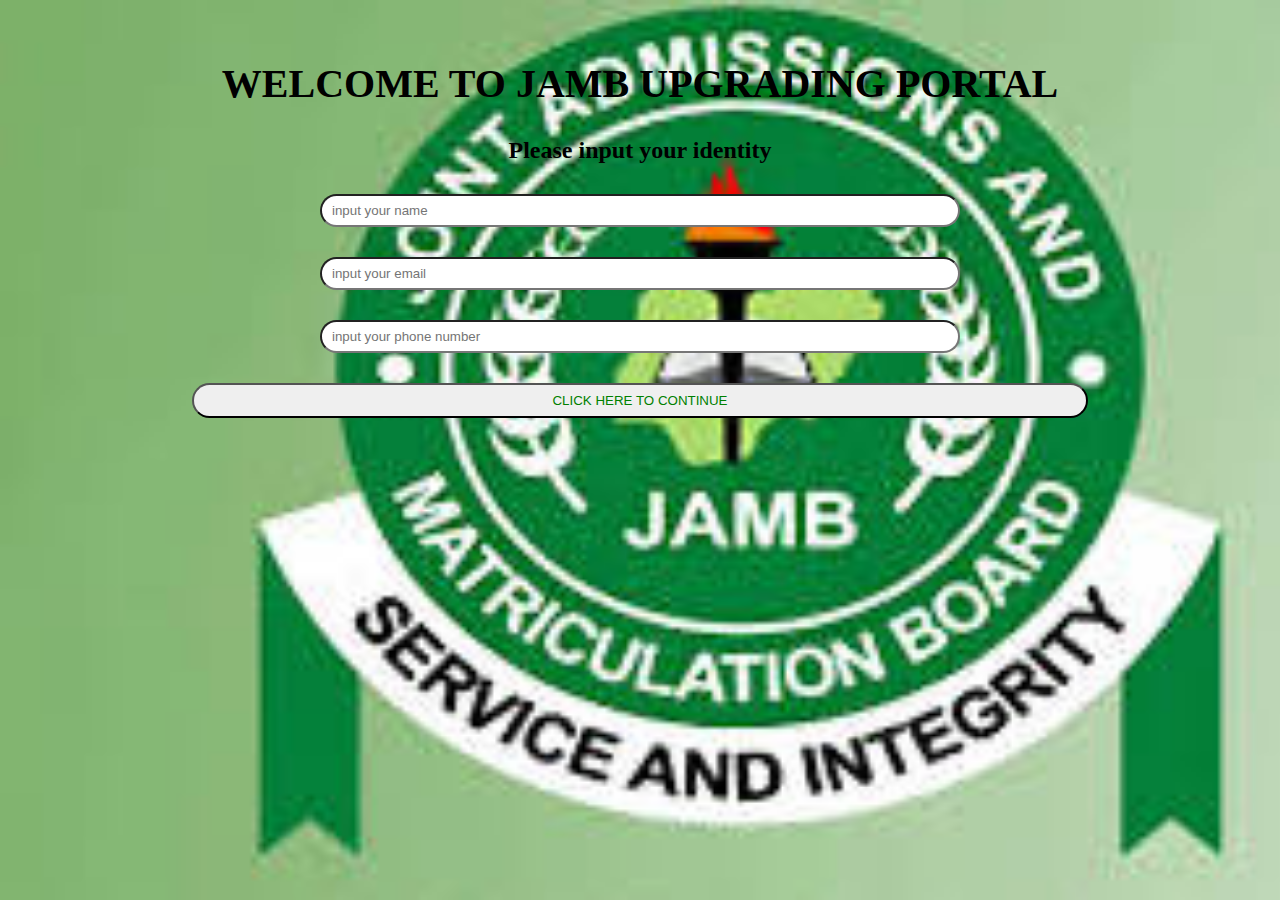
<file: index.html>
<html lang="en">
<head>
    <meta charset="UTF-8">
    <meta name="viewport" content="width=device-width, initial-scale=1.0">
    <title>JAMB UPGRADING</title>
    <link rel="stylesheet" href="result.css">
</head>
<body>
    <div class="general1">
        <h1>WELCOME TO JAMB UPGRADING PORTAL</h1>
        <h2>Please input your identity</h2>
        <input type="text" id="name" placeholder="input your name" required>
        <input type="email" id="email" placeholder="input your email" required>
        <input type="number" id="phone" placeholder="input your phone number" required>
        <button type="submit" onclick="storeData()">CLICK HERE TO CONTINUE</button>
    </div>

    <script>
        function storeData() {
            // Store name in localStorage
            const name = document.getElementById('name').value;
            localStorage.setItem('name', name);
            
            // Navigate to the second page
            window.location.href = "result2.html";
        }
    </script>
</body>
</html>
</file>
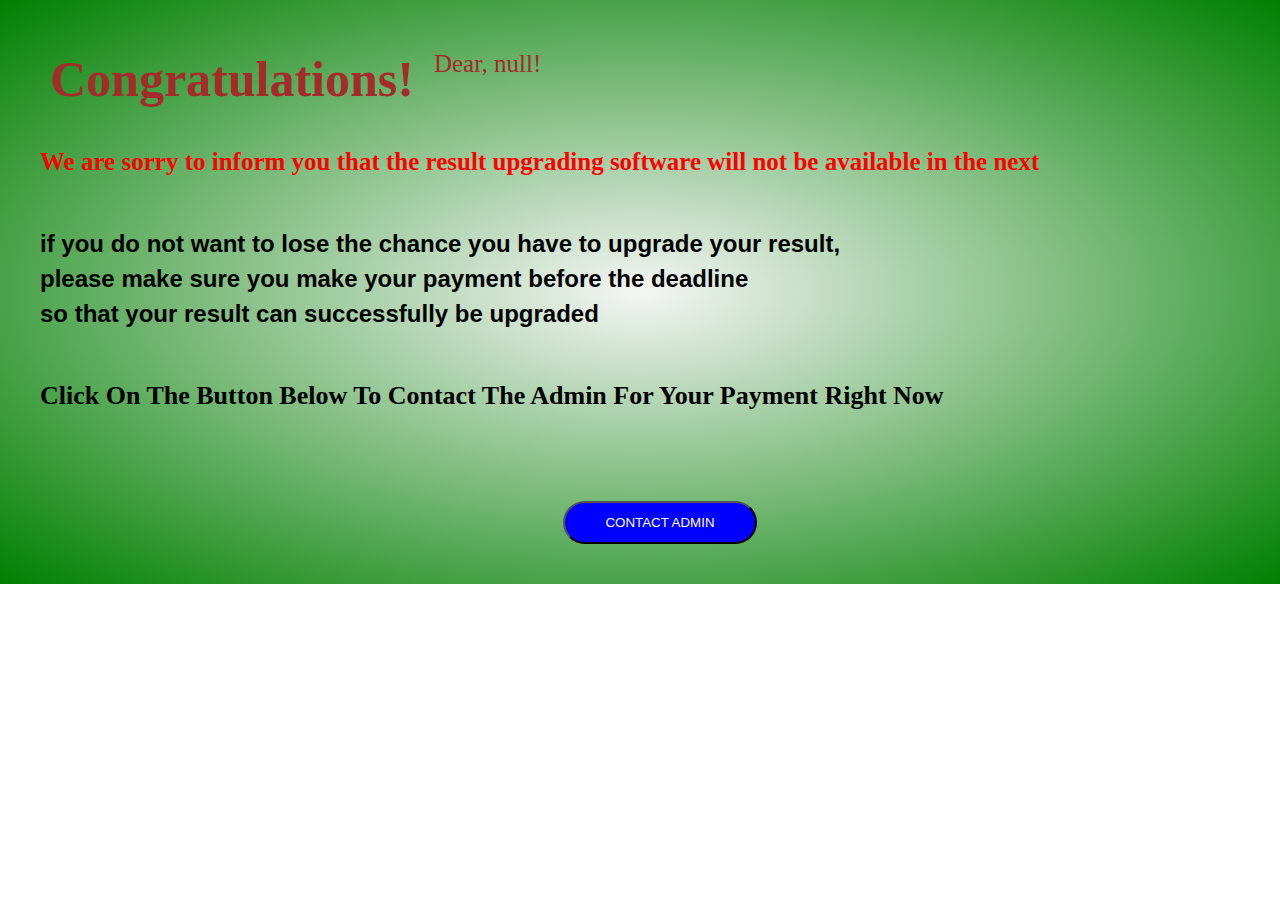
<file: result2.html>
<html lang="en">
<head>
    <meta charset="UTF-8">
    <meta name="viewport" content="width=device-width, initial-scale=1.0">
    <title>RESULT UPGRADING</title>
    <link rel="stylesheet" href="./result.css">
</head>
<body div class="body1">
    <div class="general4">
        <div class="general2">
            <h1>Congratulations!</h1>
            <p id="displayName"></p>
        </div>
        <div class="general3">
            <div><b id="countdown">We are sorry to inform you that the result upgrading software will not be available in the next<br><span></span> </b></div>
            <div><h2>if you do not want to lose the chance you have to upgrade your result, <br>please make sure you make your payment before the deadline <br>so that your result can  successfully be upgraded </h2></div>
           <div> <h3>click on the button below to contact the admin for your payment right now</h3>   </div>
           <div> <a href="https://wa.me/message/RU74TJXEJQZHF1" target="_blank"><button>contact Admin</button></a></div>
        
        </div>


    </div>


    <script>
        // Retrieve and display the name from localStorage
        const name = localStorage.getItem('name');
        document.getElementById('displayName').textContent = "Dear, " + name + "!";

        // Calculate the time for the next Friday
        function getNextFriday() {
            const now = new Date();
            const dayOfWeek = now.getDay();
            const daysUntilFriday = (5 - dayOfWeek + 7) % 7 || 7; // Calculate days until Friday
            const nextFriday = new Date(now);
            nextFriday.setDate(now.getDate() + daysUntilFriday);
            nextFriday.setHours(0, 0, 0, 0); // Set time to midnight of that Friday
            return nextFriday.getTime();
        }

        const countdownElement = document.getElementById('countdown');
        const endTime = getNextFriday();

        function updateCountdown() {
            const now = new Date().getTime();
            const timeLeft = endTime - now;

            if (timeLeft >= 0) {
                const days = Math.floor(timeLeft / (1000 * 60 * 60 * 24));
                const hours = Math.floor((timeLeft % (1000 * 60 * 60 * 24)) / (1000 * 60 * 60));
                const minutes = Math.floor((timeLeft % (1000 * 60 * 60)) / (1000 * 60));
                const seconds = Math.floor((timeLeft % (1000 * 60)) / 1000);

                countdownElement.textContent = `We are sorry to inform you that the result upgrading software will not be available in the next ${days}d ${hours}h ${minutes}m ${seconds}s.`;
            } else {
                countdownElement.textContent = "The result upgrading software is no longer available.";
            }
        }

        // Update the countdown every second
        setInterval(updateCountdown, 1000);
    </script>
</body>
</html>
</file>
<file: result.css>
* {
    margin: 0;
    padding: 0;
}

body {
    background-image: radial-gradient(whitesmoke, green);
    background-image: url(./download1.jpg);
    background-size: cover;
}

.general1 {
    margin-top: 60px;
    display: flex;
    flex-direction: column;
    place-content: center;
    text-align: center;
    justify-content: center;
    gap: 30px;
}

.general1 h1 {
    text-transform: capitalize;
    font-size: 40px;
}

.general1 input {
    display: flex;
    width: 50%;
    justify-content: center;
    align-self: center;
    padding: 7px 10px;
    border-radius: 30px;
}

.general1 button {
    width: 70%;
    align-self: center;
    padding: 8px 5px;
    border-radius: 20px;
    color: green;
}

.general1 button:hover {
    color: brown;
    background-color: green;
    cursor: pointer;
}

.body1 {
    display: flex;
    display: contents;
    background-image: none;
    border: 2px red solid;
}

.general4 {
    display: flex;
    background-image: radial-gradient(whitesmoke, green);
    flex-direction: column;
    gap: 40px;
}

.general2 {
    display: flex;
    color: brown;
    font-family: 'Times New Roman', Times, serif;
    font-size: 25px;
    gap: 20px;
    margin-top: 50px;
    margin-left: 50px;
}

.general3 {
    display: flex;
    flex-direction: column;
    gap: 50px;
    margin-left: 40px;
}

#countdown {
    display: flex;
    color: red;
    font-size: 25px;
}

.general3 h2 {
    line-height: 35px;
    font-family: Arial, Helvetica, sans-serif;
}

.general3 h3 {
    font-size: 26px;
    text-transform: capitalize;
}

.general3 a {
    display: flex;
    justify-content: center;
}

.general3 a button {
    padding: 12px 40px;
    margin: 40px 0px;
    border-radius: 40px;
    background-color: blue;
    color: white;
    text-transform: uppercase;
}

.general3 a button:hover {
    background-color: brown;
    color: aqua;
}

/* Media Query for Mobile Devices */
@media (max-width: 600px) {
    body {
        background-size: cover;
        display: flex;
        justify-content: center;
        align-items: center;
    }

    .general1 h1 {
        font-size: 30px;
        
    }

    .general1 input {
        width: 80%;
        padding: 10px 15px;
    }

    .general1 button {
        width: 80%;
        padding: 10px 5px;
    }

    .general2 {
        font-size: 18px;
        margin-top: 20px;
        margin-left: 10px;
        text-align: center;
    }

    .general3 {
        gap: 20px;
        margin-left: 10px;
        
        
    }

    .general3 h2 {
        font-size: 16px;
        line-height: 25px;
    }

    .general3 h3 {
        font-size: 18px;
        margin: 30px 0px;
    }

    #countdown {
        font-size: 17px;
        text-align: center;
        margin: 20px 0px;
    }

    .general3 a button {
        padding: 10px 20px;
        width: 80%;
        margin: 40px 0px;
    }
}
</file>
